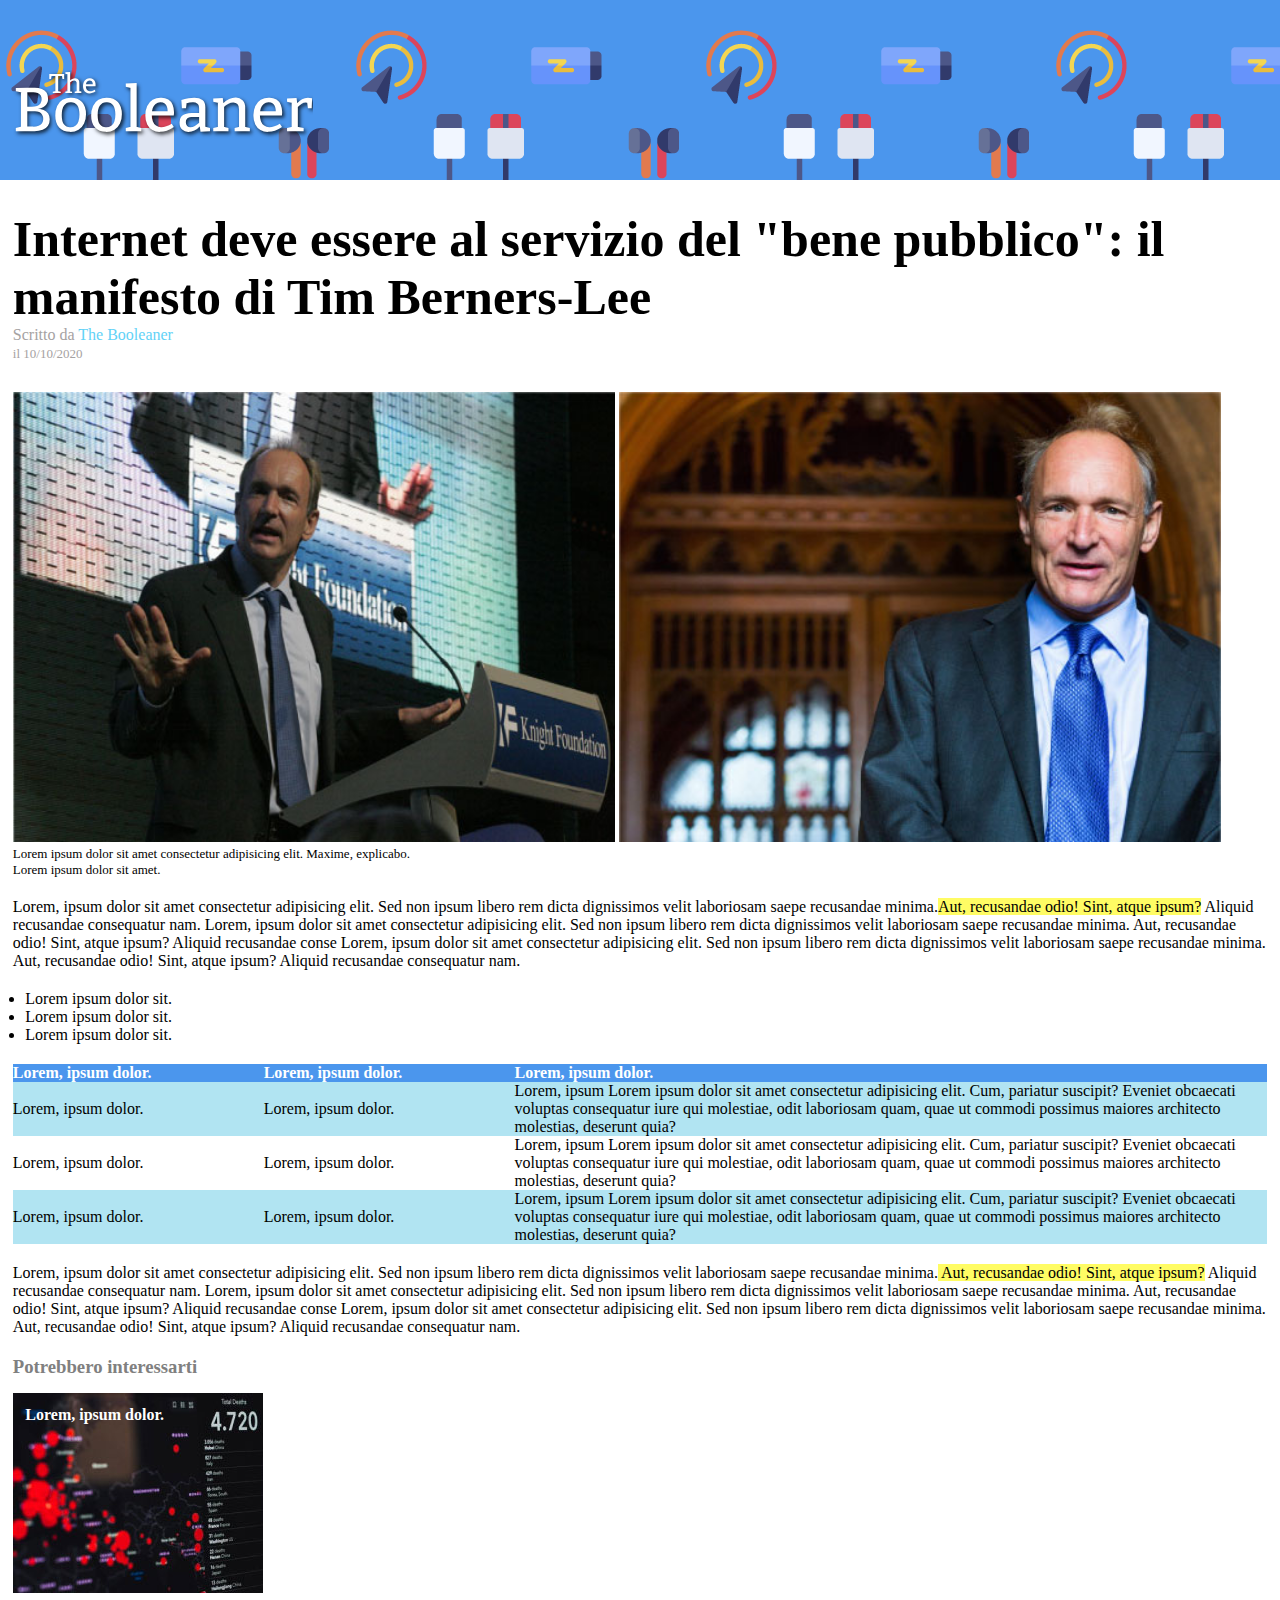
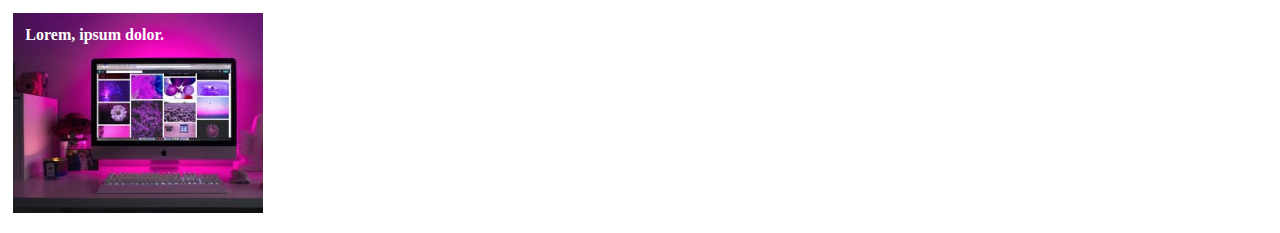
<file: index.html>
<!DOCTYPE html>
<html lang="en">
    <head>
        <meta charset="UTF-8">
        <meta http-equiv="X-UA-Compatible" content="IE=edge">
        <meta name="viewport" content="width=device-width, initial-scale=1.0">
        <title>Document</title>
        <link rel="stylesheet" href="css/style.css"/>
    </head>
    <body>
        <!-- inizio header -->
        <header class="background">
             <div class="logo-container">
                <img class="logo" src="img/logo.svg" alt="logo the booleaner"/>
             </div>
        </header>
        <!-- fine header -->
        <main>
            <!-- inizio intestazione -->
            <section class="head-container">
                <h1 class="head-line">Internet deve essere al servizio del "bene pubblico": il manifesto di Tim Berners-Lee</h1>
                <p class="author-date">
                    Scritto da <span class="author">The Booleaner</span> <br>
                    <span class="date">il 10/10/2020</span>
                </p>
                <div class="tim-photos">
                    <img class="tim-photo" src="img/tim-1.jpg" alt="photo Tim 1"/>
                    <img class="tim-photo" src="img/tim-2.jpg" alt="photo Tim 2"/>
                    <p class="photo-description">
                        Lorem ipsum dolor sit amet consectetur adipisicing elit. Maxime, explicabo. <br>
                        Lorem ipsum dolor sit amet.
                    </p>
                </div>
            </section>
            <!-- fine intestazione -->
            <!-- inizio articolo -->
            <article>
                <p >
                    Lorem, ipsum dolor sit amet consectetur adipisicing elit. Sed non ipsum libero rem dicta dignissimos velit laboriosam saepe recusandae minima.<span class="marker">Aut, recusandae odio! Sint, atque ipsum?</span> Aliquid recusandae consequatur nam. Lorem, ipsum dolor sit amet consectetur adipisicing elit. Sed non ipsum libero rem dicta dignissimos velit laboriosam saepe recusandae minima. Aut, recusandae odio! Sint, atque ipsum? Aliquid recusandae conse Lorem, ipsum dolor sit amet consectetur adipisicing elit. Sed non ipsum libero rem dicta dignissimos velit laboriosam saepe recusandae minima. Aut, recusandae odio! Sint, atque ipsum? Aliquid recusandae consequatur nam.
                </p>
                <ul>
                    <li>Lorem ipsum dolor sit.</li>
                    <li>Lorem ipsum dolor sit.</li>
                    <li>Lorem ipsum dolor sit.</li>
                </ul>
                <section>
                    <!-- inizio tabella -->
                    <table>
                        <thead>
                            <tr>
                                <th class="colonna1">Lorem, ipsum dolor.</th>
                                <th class="colonna2">Lorem, ipsum dolor.</th>
                                <th>Lorem, ipsum dolor.</th>
                            </tr>
                        </thead>
                        <tbody>
                            <tr>
                                <td>Lorem, ipsum dolor.</td>
                                <td>Lorem, ipsum dolor.</td>
                                <td>Lorem, ipsum Lorem ipsum dolor sit amet consectetur adipisicing elit. Cum, pariatur suscipit? Eveniet obcaecati voluptas consequatur iure qui molestiae, odit laboriosam quam, quae ut commodi possimus maiores architecto molestias, deserunt quia? </td>
                            </tr>
                            <tr>
                                <td>Lorem, ipsum dolor.</td>
                                <td>Lorem, ipsum dolor.</td>
                                <td>Lorem, ipsum Lorem ipsum dolor sit amet consectetur adipisicing elit. Cum, pariatur suscipit? Eveniet obcaecati voluptas consequatur iure qui molestiae, odit laboriosam quam, quae ut commodi possimus maiores architecto molestias, deserunt quia? </td>
                            </tr>
                            <tr>
                                <td>Lorem, ipsum dolor.</td>
                                <td>Lorem, ipsum dolor.</td>
                                <td>Lorem, ipsum Lorem ipsum dolor sit amet consectetur adipisicing elit. Cum, pariatur suscipit? Eveniet obcaecati voluptas consequatur iure qui molestiae, odit laboriosam quam, quae ut commodi possimus maiores architecto molestias, deserunt quia? </td>
                            </tr>
                        </tbody>
                    </table>
                    <!-- fine tabella -->
                </section>
                <p >
                    Lorem, ipsum dolor sit amet consectetur adipisicing elit. Sed non ipsum libero rem dicta dignissimos velit laboriosam saepe recusandae minima.<span class="marker"> Aut, recusandae odio! Sint, atque ipsum?</span> Aliquid recusandae consequatur nam. Lorem, ipsum dolor sit amet consectetur adipisicing elit. Sed non ipsum libero rem dicta dignissimos velit laboriosam saepe recusandae minima. Aut, recusandae odio! Sint, atque ipsum? Aliquid recusandae conse Lorem, ipsum dolor sit amet consectetur adipisicing elit. Sed non ipsum libero rem dicta dignissimos velit laboriosam saepe recusandae minima. Aut, recusandae odio! Sint, atque ipsum? Aliquid recusandae consequatur nam.
                </p>
            </article>
        </main>
        <!-- fine articolo -->
        <!-- inizio footer -->
        <footer>
            <h3 class="footer-title">Potrebbero interessarti</h3>
            <div class="footer-img footer-img1">Lorem, ipsum dolor.</div>
            <div class="footer-img footer-img2">Lorem, ipsum dolor.</div>
        </footer>
        <!-- fine footer -->
    </body>
</html>
</file>
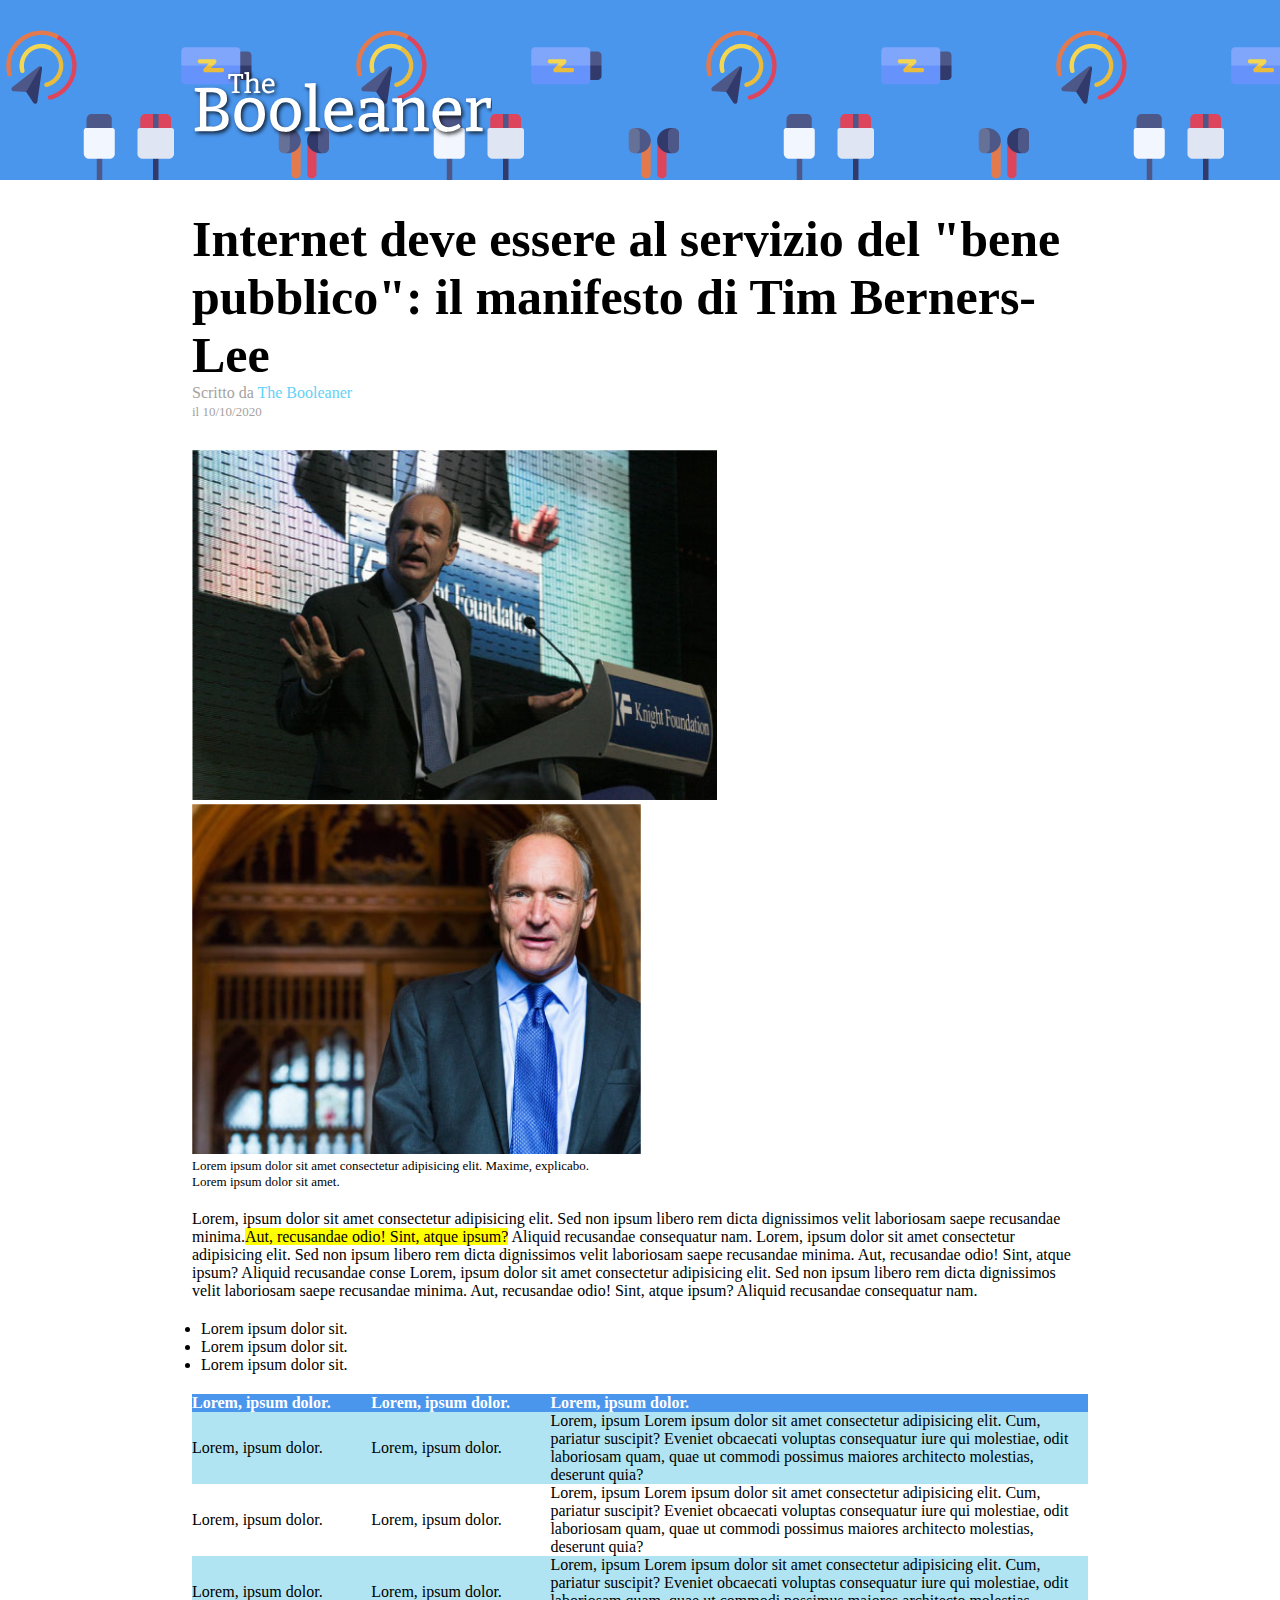
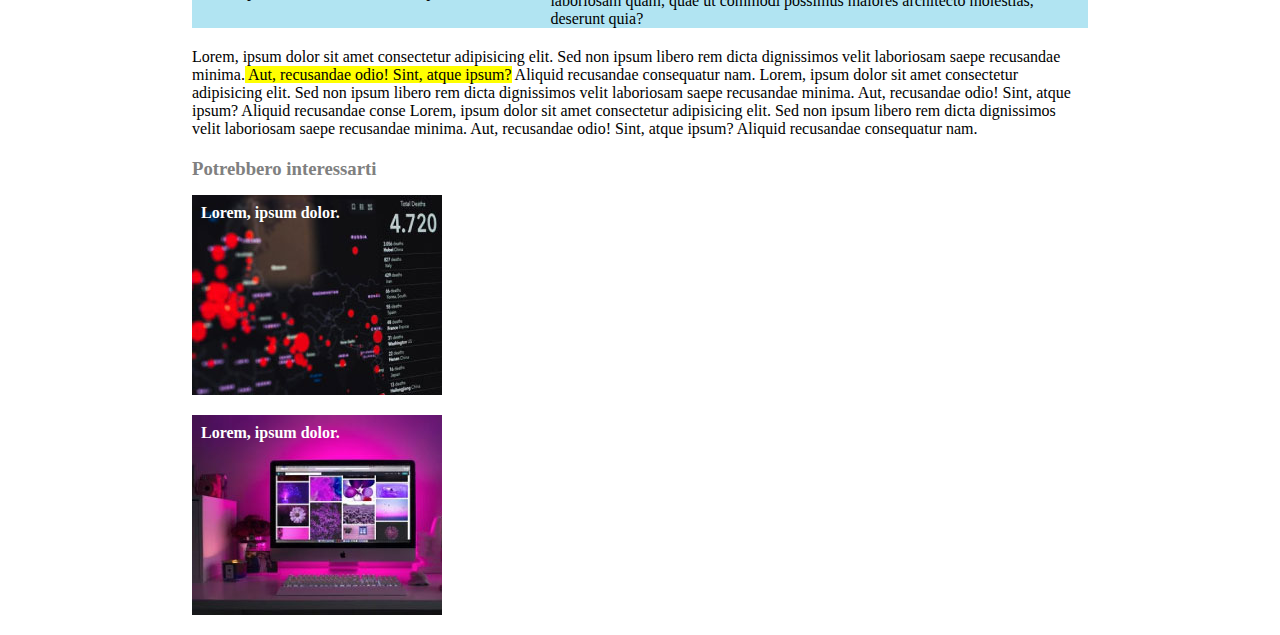
<file: bonus/index.html>
<!DOCTYPE html>
<html lang="en">
    <head>
        <meta charset="UTF-8">
        <meta http-equiv="X-UA-Compatible" content="IE=edge">
        <meta name="viewport" content="width=device-width, initial-scale=1.0">
        <title>Document</title>
        <link rel="stylesheet" href="css/style.css"/>
    </head>
    <body>
        <!-- inizio header -->
        <header class="background">
             <div class="logo-container">
                <img class="logo" src="img/logo.svg" alt="logo the booleaner"/>
             </div>
        </header>
        <!-- fine header -->
        <main>
            <!-- inizio intestazione -->
            <section class="head-container">
                <h1 class="head-line">Internet deve essere al servizio del "bene pubblico": il manifesto di Tim Berners-Lee</h1>
                <p class="author-date">
                    Scritto da <span class="author">The Booleaner</span> <br>
                    <span class="date">il 10/10/2020</span>
                </p>
                <div class="tim-photos">
                    <img class="tim-photo" src="img/tim-1.jpg" alt="photo Tim 1"/>
                    <img class="tim-photo" src="img/tim-2.jpg" alt="photo Tim 2"/>
                    <p class="photo-description">
                        Lorem ipsum dolor sit amet consectetur adipisicing elit. Maxime, explicabo. <br>
                        Lorem ipsum dolor sit amet.
                    </p>
                </div>
            </section>
            <!-- fine intestazione -->
            <!-- inizio articolo -->
            <article>
                <p >
                    Lorem, ipsum dolor sit amet consectetur adipisicing elit. Sed non ipsum libero rem dicta dignissimos velit laboriosam saepe recusandae minima.<mark>Aut, recusandae odio! Sint, atque ipsum?</mark> Aliquid recusandae consequatur nam. Lorem, ipsum dolor sit amet consectetur adipisicing elit. Sed non ipsum libero rem dicta dignissimos velit laboriosam saepe recusandae minima. Aut, recusandae odio! Sint, atque ipsum? Aliquid recusandae conse Lorem, ipsum dolor sit amet consectetur adipisicing elit. Sed non ipsum libero rem dicta dignissimos velit laboriosam saepe recusandae minima. Aut, recusandae odio! Sint, atque ipsum? Aliquid recusandae consequatur nam.
                </p>
                <ul>
                    <li>Lorem ipsum dolor sit.</li>
                    <li>Lorem ipsum dolor sit.</li>
                    <li>Lorem ipsum dolor sit.</li>
                </ul>
                <section>
                    <!-- inizio tabella -->
                    <table>
                        <thead>
                            <tr>
                                <th class="colonna1">Lorem, ipsum dolor.</th>
                                <th class="colonna2">Lorem, ipsum dolor.</th>
                                <th>Lorem, ipsum dolor.</th>
                            </tr>
                        </thead>
                        <tbody>
                            <tr>
                                <td>Lorem, ipsum dolor.</td>
                                <td>Lorem, ipsum dolor.</td>
                                <td>Lorem, ipsum Lorem ipsum dolor sit amet consectetur adipisicing elit. Cum, pariatur suscipit? Eveniet obcaecati voluptas consequatur iure qui molestiae, odit laboriosam quam, quae ut commodi possimus maiores architecto molestias, deserunt quia? </td>
                            </tr>
                            <tr>
                                <td>Lorem, ipsum dolor.</td>
                                <td>Lorem, ipsum dolor.</td>
                                <td>Lorem, ipsum Lorem ipsum dolor sit amet consectetur adipisicing elit. Cum, pariatur suscipit? Eveniet obcaecati voluptas consequatur iure qui molestiae, odit laboriosam quam, quae ut commodi possimus maiores architecto molestias, deserunt quia? </td>
                            </tr>
                            <tr>
                                <td>Lorem, ipsum dolor.</td>
                                <td>Lorem, ipsum dolor.</td>
                                <td>Lorem, ipsum Lorem ipsum dolor sit amet consectetur adipisicing elit. Cum, pariatur suscipit? Eveniet obcaecati voluptas consequatur iure qui molestiae, odit laboriosam quam, quae ut commodi possimus maiores architecto molestias, deserunt quia? </td>
                            </tr>
                        </tbody>
                    </table>
                    <!-- fine tabella -->
                </section>
                <p >
                    Lorem, ipsum dolor sit amet consectetur adipisicing elit. Sed non ipsum libero rem dicta dignissimos velit laboriosam saepe recusandae minima.<mark> Aut, recusandae odio! Sint, atque ipsum?</mark> Aliquid recusandae consequatur nam. Lorem, ipsum dolor sit amet consectetur adipisicing elit. Sed non ipsum libero rem dicta dignissimos velit laboriosam saepe recusandae minima. Aut, recusandae odio! Sint, atque ipsum? Aliquid recusandae conse Lorem, ipsum dolor sit amet consectetur adipisicing elit. Sed non ipsum libero rem dicta dignissimos velit laboriosam saepe recusandae minima. Aut, recusandae odio! Sint, atque ipsum? Aliquid recusandae consequatur nam.
                </p>
            </article>
        </main>
        <!-- fine articolo -->
        <!-- inizio footer -->
        <footer>
            <h3 class="footer-title">Potrebbero interessarti</h3>
            <div class="footer-img footer-img1">Lorem, ipsum dolor.</div>
            <div class="footer-img footer-img2">Lorem, ipsum dolor.</div>
        </footer>
        <!-- fine footer -->
    </body>
</html>
</file>
<file: css/style.css>
* {
    box-sizing: border-box;
    padding: 0;
    margin: 0;
}

.background {
    background-color: #4b96ed;
    background-image: url(../img/pattern.png);
    width: 100vw;
    height: 180px;
}

.background .logo {
    width: 300px;
    margin-top: 70px;
    margin-left: 1%;
}

main {
    margin-left: 1%;
    margin-right: 1%;
}

.head-container {
    margin-top: 30px;
}

.head-container > .head-line {
    font-size: 50px;
}

.head-container > .author-date {
    color: rgb(165, 162, 162);
    margin-bottom: 30px;
}

.author {
    color: rgb(98, 210, 247);
}

.date {
    font-size: 13px;
}

.tim-photo {
    width: 48%;
    height: 450px;
}

.photo-description {
    font-size: 13px;
}

p, ul, table {
    margin-bottom: 20px;
}

article > ul {
    margin-left: 1%;
}

.marker {
    background-color: #fffc64;
}

table {
    border-collapse: collapse;
}

thead {
    background-color: #4b96ed;
    color: #ffffff;
    text-align: left;
}

.colonna1, .colonna2 {
    width: 20%;
}

tbody tr:nth-child(odd) {
    background-color: #b1e4f2;
}

footer {
    margin-left: 1%;
    margin-right: 1%;
}

footer > .footer-title {
    color: #808080;
    margin-bottom: 15px;
}

footer > .footer-img {
    width: 250px;
    height: 200px;
    color: white;
    margin-bottom: 20px;
    padding-top: 1%;
    padding-left: 1%;
    font-weight: bold;
}

footer > .footer-img1 {
   background-image: url(../img/graph.jpg); 
}

footer > .footer-img2 {
    background-image: url(../img/monitor.jpg);
}
</file>
<file: bonus/css/style.css>
* {
    box-sizing: border-box;
    padding: 0;
    margin: 0;
}

.background {
    background-color: #4b96ed;
    background-image: url(../img/pattern.png);
    width: 100vw;
    height: 180px;
}

.background > .logo-container, main, footer {
    width: 70%;
    margin: auto;
}

.background .logo {
    width: 300px;
    margin-top: 70px;
}

.head-container {
    margin-top: 30px;
}

.head-container > .head-line {
    font-size: 50px;
}

.head-container > .author-date {
    color: rgb(165, 162, 162);
    margin-bottom: 30px;
}

.author {
    color: rgb(98, 210, 247);
}

.date {
    font-size: 13px;
}

.tim-photo {
    height: 350px;
}

.photo-description {
    font-size: 13px;
}

p, ul, table {
    margin-bottom: 20px;
}

article > ul {
    margin-left: 1%;
}

table {
    border-collapse: collapse;
}

thead {
    background-color: #4b96ed;
    color: #ffffff;
    text-align: left;
}

.colonna1, .colonna2 {
    width: 20%;
}

tbody tr:nth-child(odd) {
    background-color: #b1e4f2;
}

footer > .footer-title {
    color: #808080;
    margin-bottom: 15px;
}

footer > .footer-img {
    width: 250px;
    height: 200px;
    color: white;
    margin-bottom: 20px;
    padding-top: 1%;
    padding-left: 1%;
    font-weight: bold;
}

footer > .footer-img1 {
   background-image: url(../img/graph.jpg); 
}

footer > .footer-img2 {
    background-image: url(../img/monitor.jpg);
}
</file>
